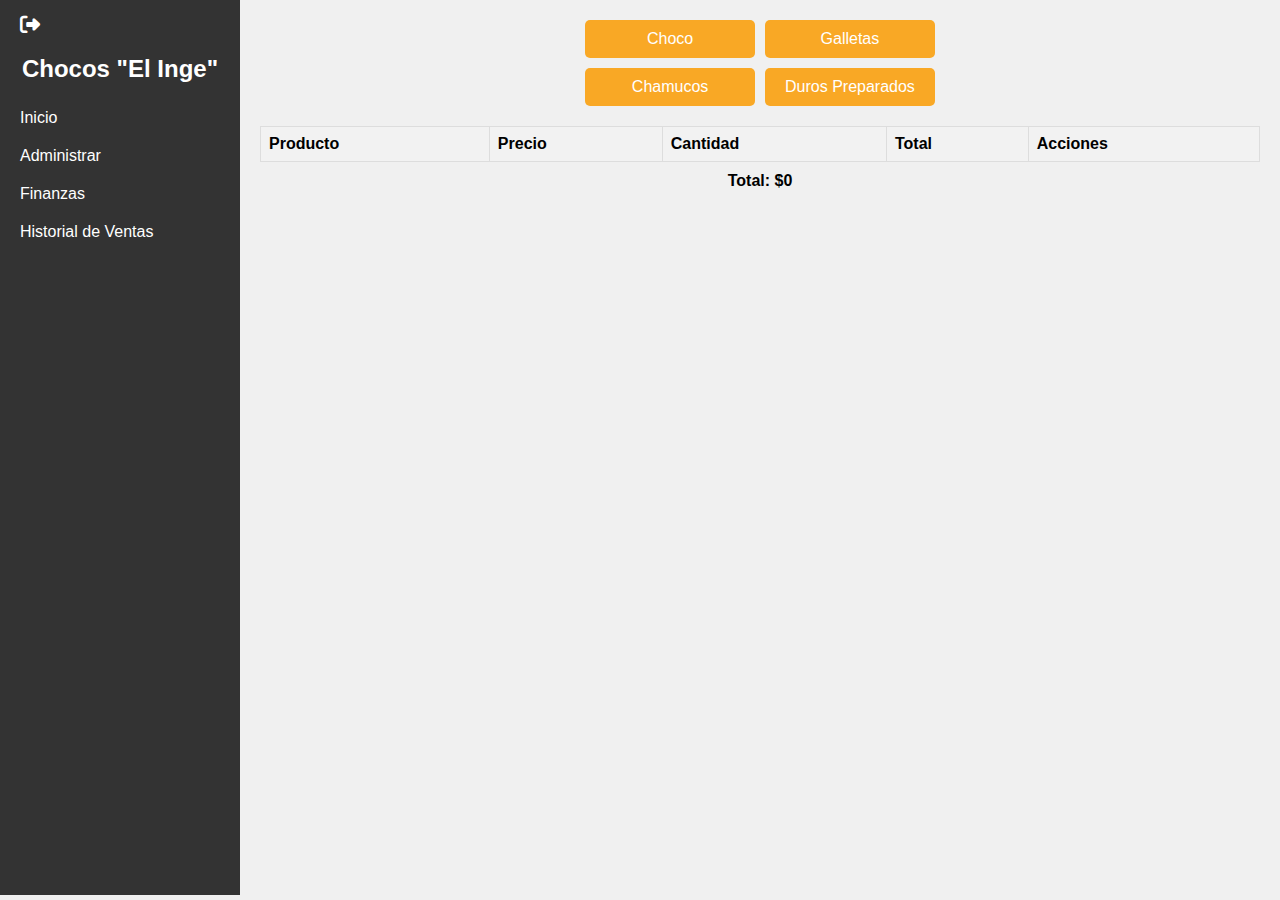
<file: frontend/chocos.html>
<!DOCTYPE html>
<html lang="es">
<head>
    <meta charset="UTF-8">
    <meta name="viewport" content="width=device-width, initial-scale=1.0">
    <title>Chocos "El Inge" - Punto de Venta</title>
    <link rel="stylesheet" href="https://cdnjs.cloudflare.com/ajax/libs/font-awesome/6.4.0/css/all.min.css">
    <style>
        body {
            font-family: Arial, sans-serif;
            margin: 0;
            padding: 0;
            background-color: #f0f0f0;
            display: flex;
        }
        .sidebar {
            width: 240px;
            background-color: #333;
            color: white;
            height: 97.18vh;
            padding-top: 20px;
        }
        .sidebar h2 {
            text-align: center;
            padding: 15px 0px 0px 0px;
            margin-bottom: 5px;
        }
        .sidebar ul {
            list-style-type: none;
            padding: 0;
        }
        .sidebar li {
            padding: 10px 20px;
        }
        .sidebar li a {
            color: white;
            text-decoration: none;
            display: block;
        }
        .sidebar li:hover {
            background-color: #555;
        }
        .fa-solid {
            font-size: 20px;
            cursor: pointer;
            color: white;
            border: none;
            position: absolute;
            top: 15px;
            left: 20px;
            padding-bottom: 10px;
        }
        .container {
            flex-grow: 1;
            padding: 20px;
            display: flex;
            flex-direction: column;
            align-items: center;
        }
        .product-buttons {
            display: grid;
            grid-template-columns: repeat(2, 1fr);
            gap: 10px;
            margin-bottom: 20px;
        }
        .product-button {
            padding: 10px 20px;
            font-size: 16px;
            cursor: pointer;
            background-color: #f9a825;
            color: white;
            border: none;
            border-radius: 5px;
            transition: background-color 0.3s;
        }
        .product-button:hover {
            background-color: #f57f17;
        }
        table {
            width: 100%;
            border-collapse: collapse;
        }
        th, td {
            border: 1px solid #ddd;
            padding: 8px;
            text-align: left;
        }
        th {
            background-color: #f2f2f2;
        }
        .quantity-input {
            width: 50px;
        }
        #total {
            font-weight: bold;
            margin-top: 10px;
        }
        .modal {
            display: none;
            position: fixed;
            z-index: 1;
            left: 0;
            top: 0;
            width: 100%;
            height: 100%;
            overflow: auto;
            background-color: rgba(0,0,0,0.4);
        }
        .modal-content {
            background-color: #fefefe;
            margin: 15% auto;
            padding: 20px;
            border: 1px solid #888;
            width: 80%;
            max-width: 500px;
            border-radius: 5px;
        }
        .close {
            color: #aaa;
            float: right;
            font-size: 28px;
            font-weight: bold;
            cursor: pointer;
        }
        .close:hover,
        .close:focus {
            color: black;
            text-decoration: none;
            cursor: pointer;
        }
        .flavor-button {
            margin: 5px;
            padding: 10px 20px;
            font-size: 16px;
            cursor: pointer;
            background-color: #4CAF50;
            color: white;
            border: none;
            border-radius: 5px;
            transition: background-color 0.3s;
        }
        .flavor-button:hover {
            background-color: #45a049;
        }
        @media (max-width: 768px) {
            body {
                flex-direction: column;
            }
            .sidebar {
                width: 100%;
                height: auto;
            }
            .sidebar ul {
                display: flex;
                justify-content: space-around;
            }
            .sidebar li {
                padding: 10px;
            }
            .product-buttons {
                grid-template-columns: 1fr;
            }
            .modal-content {
                width: 90%;
            }
        }
    </style>
</head>
<body>
    <div class="sidebar">
        <a href="logout.php"><i class="fa-solid fa-right-from-bracket"></i></a>
        <h2>Chocos "El Inge"</h2>
        <ul>
            <li><a href="index.html">Inicio</a></li>
            <li><a href="admin.html">Administrar</a></li>
            <li><a href="finance.html">Finanzas</a></li>
            <li><a href="sales-history.html">Historial de Ventas</a></li>
        </ul>
    </div>
    <div class="container">
        <div class="product-buttons">
            <button class="product-button" onclick="showFlavorModal('Choco')">Choco</button>
            <button class="product-button" onclick="addToCart('Galletas', 10)">Galletas</button>
            <button class="product-button" onclick="addToCart('Chamucos', 15)">Chamucos</button>
            <button class="product-button" onclick="addToCart('Duros Preparados', 20)">Duros Preparados</button>
        </div>
        <table id="cart">
            <tr>
                <th>Producto</th>
                <th>Precio</th>
                <th>Cantidad</th>
                <th>Total</th>
                <th>Acciones</th>
            </tr>
        </table>
        <div id="total">Total: $0</div>
    </div>

    <div id="flavorModal" class="modal">
        <div class="modal-content">
            <span class="close">&times;</span>
            <h2>Selecciona el sabor de Choco</h2>
            <button class="flavor-button" onclick="addToCart('Choco - Chocolate', 15)">Chocolate</button>
            <button class="flavor-button" onclick="addToCart('Choco - Fresa', 15)">Fresa</button>
            <button class="flavor-button" onclick="addToCart('Choco - Vainilla', 15)">Vainilla</button>
            <button class="flavor-button" onclick="addToCart('Choco - Menta', 15)">Menta</button>
        </div>
    </div>

    <script>
        let cart = {};
        let total = 0;

        function showFlavorModal(product) {
            document.getElementById('flavorModal').style.display = 'block';
        }

        function addToCart(product, price) {
            if (product.startsWith('Choco')) {
                document.getElementById('flavorModal').style.display = 'none';
            }
            if (cart[product]) {
                cart[product].quantity++;
                cart[product].total = cart[product].quantity * price;
            } else {
                cart[product] = {
                    price: price,
                    quantity: 1,
                    total: price
                };
            }
            updateCart();
        }

        function removeFromCart(product) {
            delete cart[product];
            updateCart();
        }

        function updateQuantity(product, quantity) {
            cart[product].quantity = parseInt(quantity);
            cart[product].total = cart[product].quantity * cart[product].price;
            updateCart();
        }

        function updateCart() {
            let cartTable = document.getElementById('cart');
            let cartHTML = `
                <tr>
                    <th>Producto</th>
                    <th>Precio</th>
                    <th>Cantidad</th>
                    <th>Total</th>
                    <th>Acciones</th>
                </tr>
            `;
            total = 0;
            for (let product in cart) {
                cartHTML += `
                    <tr>
                        <td>${product}</td>
                        <td>$${cart[product].price}</td>
                        <td><input type="number" class="quantity-input" value="${cart[product].quantity}" min="1" onchange="updateQuantity('${product}', this.value)"></td>
                        <td>$${cart[product].total}</td>
                        <td><button onclick="removeFromCart('${product}')">Eliminar</button></td>
                    </tr>
                `;
                total += cart[product].total;
            }
            cartTable.innerHTML = cartHTML;
            document.getElementById('total').innerText = `Total: $${total}`;
        }

        // Close the modal when clicking on <span> (x)
        document.getElementsByClassName("close")[0].onclick = function() {
            document.getElementById('flavorModal').style.display = "none";
        }

        // Close the modal when clicking outside of it
        window.onclick = function(event) {
            if (event.target == document.getElementById('flavorModal')) {
                document.getElementById('flavorModal').style.display = "none";
            }
        }
    </script>
</body>
</html>
</file>
